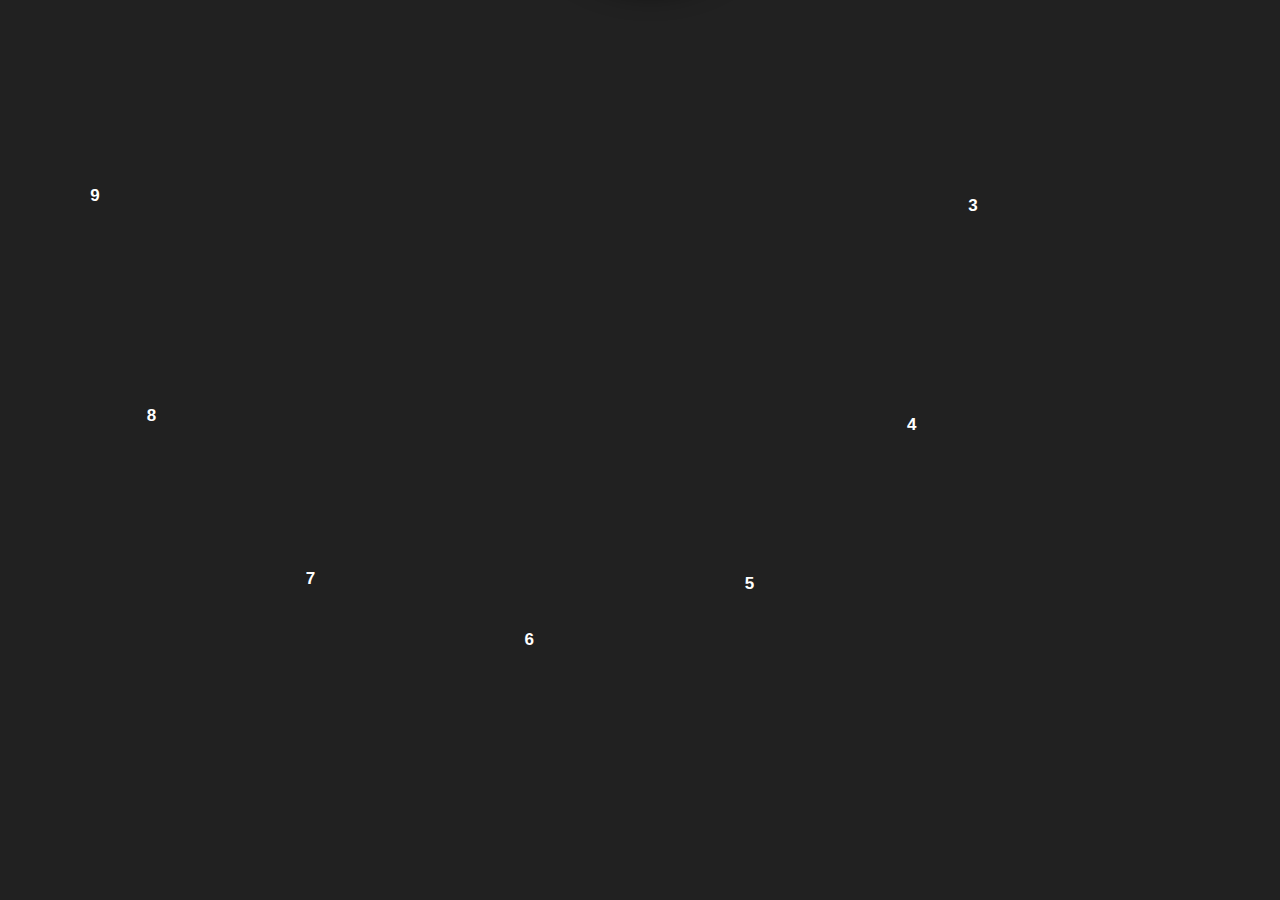
<file: Skibidi-main/index.html>
<!DOCTYPE html>
<html lang="en">
  <head>
    <meta charset="UTF-8" />
    <meta http-equiv="X-UA-Compatible" content="IE=edge" />
    <meta name="viewport" content="width=device-width, initial-scale=1.0" />
    <link rel="stylesheet" href="style.css" />
    <title>Analog Clock</title>
  </head>

  <body>
    <div class="container">
      <div class="clock">
        <div style="--clr: #ff3d58; --h: 74px" id="hour" class="hand">
          <i></i>
        </div>
        <div style="--clr: #00a6ff; --h: 84px" id="min" class="hand">
          <i></i>
        </div>
        <div style="--clr: #ffffff; --h: 94px" id="sec" class="hand">
          <i></i>
        </div>

        <span style="--i: 1"><b>1</b></span>
        <span style="--i: 2"><b>2</b></span>
        <span style="--i: 3"><b>3</b></span>
        <span style="--i: 4"><b>4</b></span>
        <span style="--i: 5"><b>5</b></span>
        <span style="--i: 6"><b>6</b></span>
        <span style="--i: 7"><b>7</b></span>
        <span style="--i: 8"><b>8</b></span>
        <span style="--i: 9"><b>9</b></span>
        <span style="--i: 10"><b>10</b></span>
        <span style="--i: 11"><b>11</b></span>
        <span style="--i: 12"><b>12</b></span>
      </div>
    </div>

    <script src="script.js"></script>
  </body>
</html>
</file>
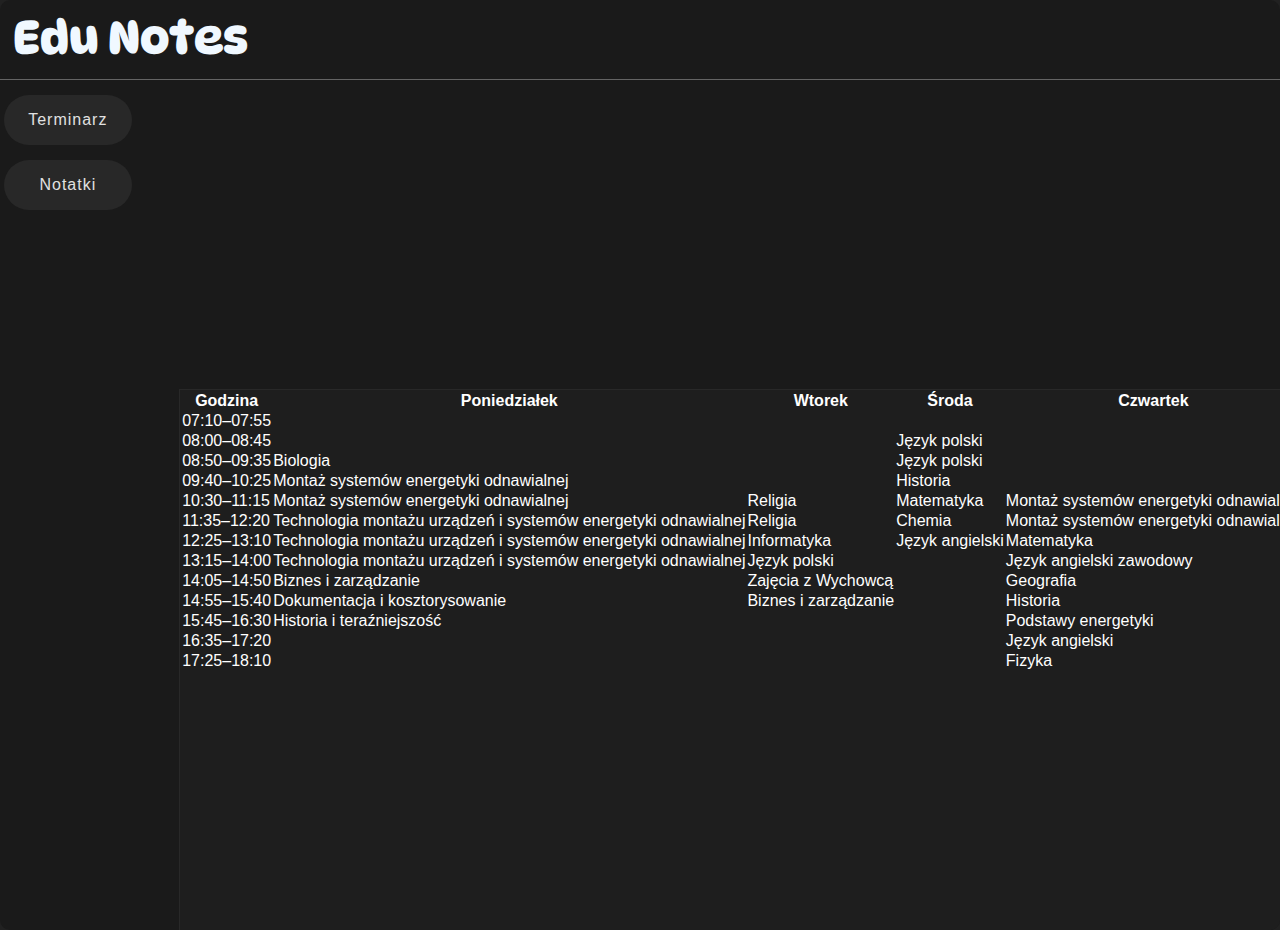
<file: mainn.html>
<!DOCTYPE html>
<html lang="en">
<head>
    <meta charset="UTF-8">
    <meta name="viewport" content="width=device-width, initial-scale=1.0">
    <title>EduNotes</title>
    <link rel="stylesheet" href="main.css">
</head>
<body>
    
    <div id="container">

        <div id="container-header">
            <h1>Edu Notes</h1>
        </div>

        <div id="container-nav">
            <button class="nav-item" onclick="Terminarz()">Terminarz</button>
            <button class="nav-item " onclick="Notes()">Notatki</button>
        </div>

        <div id="container-main">

            <div id="Terminarz">
                <table>
                  <thead>
                    <tr>
                      <th>Godzina</th>
                      <th>Poniedziałek</th>
                      <th>Wtorek</th>
                      <th>Środa</th>
                      <th>Czwartek</th>
                      <th>Piątek</th>
                    </tr>
                  </thead>
                  <tbody>
                    <tr>
                      <td>07:10–07:55</td>
                      <td></td>
                      <td></td>
                      <td></td>
                      <td></td>
                      <td>Wychowanie fizyczne</td>
                    </tr>
                    <tr>
                      <td>08:00–08:45</td>
                      <td></td>
                      <td></td>
                      <td>Język polski</td>
                      <td></td>
                      <td>Wychowanie fizyczne</td>
                    </tr>
                    <tr>
                      <td>08:50–09:35</td>
                      <td>Biologia</td>
                      <td></td>
                      <td>Język polski</td>
                      <td></td>
                      <td>Wychowanie fizyczne</td>
                    </tr>
                    <tr>
                      <td>09:40–10:25</td>
                      <td>Montaż systemów energetyki odnawialnej</td>
                      <td></td>
                      <td>Historia</td>
                      <td></td>
                      <td>Systemy energetyki odnawialnej</td>
                    </tr>
                    <tr>
                      <td>10:30–11:15</td>
                      <td>Montaż systemów energetyki odnawialnej</td>
                      <td>Religia</td>
                      <td>Matematyka</td>
                      <td>Montaż systemów energetyki odnawialnej</td>
                      <td>Dokumentacja i kosztorysowanie w energii odnawialnej</td>
                    </tr>
                    <tr>
                      <td>11:35–12:20</td>
                      <td>Technologia montażu urządzeń i systemów energetyki odnawialnej</td>
                      <td>Religia</td>
                      <td>Chemia</td>
                      <td>Montaż systemów energetyki odnawialnej</td>
                      <td>Systemy energetyki odnawialnej</td>
                    </tr>
                    <tr>
                      <td>12:25–13:10</td>
                      <td>Technologia montażu urządzeń i systemów energetyki odnawialnej</td>
                      <td>Informatyka</td>
                      <td>Język angielski</td>
                      <td>Matematyka</td>
                      <td>Język niemiecki</td>
                    </tr>
                    <tr>
                      <td>13:15–14:00</td>
                      <td>Technologia montażu urządzeń i systemów energetyki odnawialnej</td>
                      <td>Język polski</td>
                      <td></td>
                      <td>Język angielski zawodowy</td>
                      <td>Język niemiecki</td>
                    </tr>
                    <tr>
                      <td>14:05–14:50</td>
                      <td>Biznes i zarządzanie</td>
                      <td>Zajęcia z Wychowcą</td>
                      <td></td>
                      <td>Geografia</td>
                      <td></td>
                    </tr>
                    <tr>
                      <td>14:55–15:40</td>
                      <td>Dokumentacja i kosztorysowanie</td>
                      <td>Biznes i zarządzanie</td>
                      <td></td>
                      <td>Historia</td>
                      <td></td>
                    </tr>
                    <tr>
                      <td>15:45–16:30</td>
                      <td>Historia i teraźniejszość</td>
                      <td></td>
                      <td></td>
                      <td>Podstawy energetyki</td>
                      <td></td>
                    </tr>
                    <tr>
                      <td>16:35–17:20</td>
                      <td></td>
                      <td></td>
                      <td></td>
                      <td>Język angielski</td>
                      <td></td>
                    </tr>
                    <tr>
                      <td>17:25–18:10</td>
                      <td></td>
                      <td></td>
                      <td></td>
                      <td>Fizyka</td>
                      <td></td>
                    </tr>
                  </tbody>
                </table>
              </div>
        
        </div>
        <meta charset="UTF-8" />
        <meta http-equiv="X-UA-Compatible" content="IE=edge" />
        <meta name="viewport" content="width=device-width, initial-scale=1.0" />
        <link rel="stylesheet" href="style.css" />
        <title>Analog Clock</title>
      </head>
    
      <body>
        <div class="container">
          <div class="clock">
            <div style="--clr: #ff3d58; --h: 74px" id="hour" class="hand">
              <i></i>
            </div>
            <div style="--clr: #00a6ff; --h: 84px" id="min" class="hand">
              <i></i>
            </div>
            <div style="--clr: #ffffff; --h: 94px" id="sec" class="hand">
              <i></i>
            </div>
    
            <span style="--i: 1"><b>1</b></span>
            <span style="--i: 2"><b>2</b></span>
            <span style="--i: 3"><b>3</b></span>
            <span style="--i: 4"><b>4</b></span>
            <span style="--i: 5"><b>5</b></span>
            <span style="--i: 6"><b>6</b></span>
            <span style="--i: 7"><b>7</b></span>
            <span style="--i: 8"><b>8</b></span>
            <span style="--i: 9"><b>9</b></span>
            <span style="--i: 10"><b>10</b></span>
            <span style="--i: 11"><b>11</b></span>
            <span style="--i: 12"><b>12</b></span>
          </div>
        </div>
    
        <script src="script.js"></script>

    </div>
    <script src="index.js"></script>
</body>
</html>
</file>
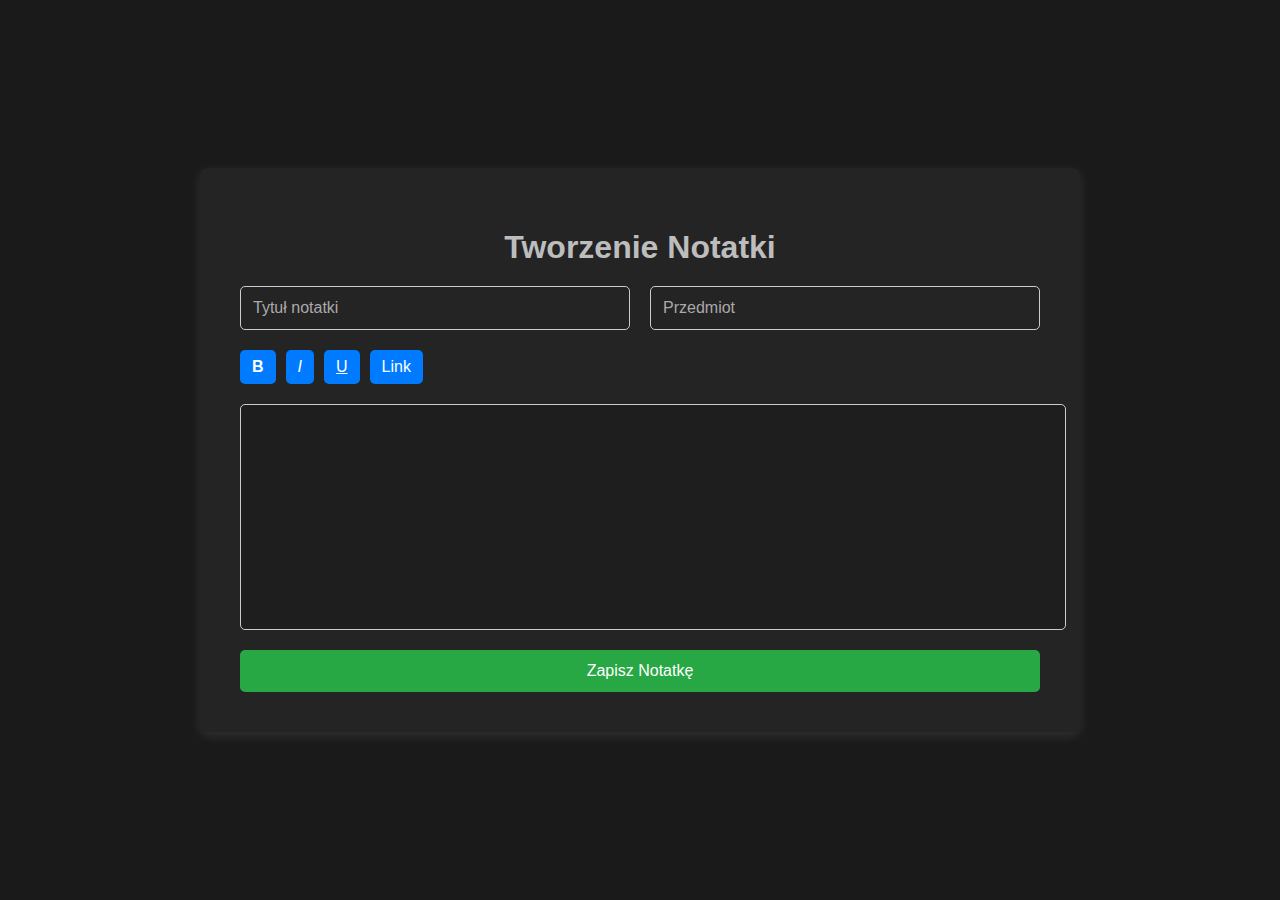
<file: notesMenu.html>
<!DOCTYPE html>
<html lang="pl">
<head>
  <meta charset="UTF-8">
  <title>Panel Notatek</title>
  <style>
    /* Global Styles */
    body {
      font-family: 'Arial', sans-serif;
      background-color: rgb(26, 26, 26);
      margin: 0;
      padding: 0;
      display: flex;
      justify-content: center;
      align-items: center;
      height: 100vh;
    }

    h1 {
      color: #bdbdbd;
      text-align: center;
      margin-bottom: 20px;
    }

    .container {
        background-color: rgb(36, 36, 36);
        border-radius: 8px;
      box-shadow: 0 4px 12px rgba(255, 255, 255, 0.1);
      padding: 40px;
      width: 80%;
      max-width: 800px;
    }

    /* Title & Subject Inputs */
    #note-info {
      display: flex;
      gap: 20px;
      margin-bottom: 20px;
    }

    #note-title, #note-subject {
        background-color: rgb(36, 36, 36);
      width: 100%;
      padding: 12px;
      border-radius: 5px;
      border: 1px solid #ccc;
      font-size: 16px;
      outline: none;
      color: #e6e6e6;
    }

    #note-title::placeholder, #note-subject::placeholder {
      color: #aaa;
    }

    /* Editor Toolbar */
    #editor-toolbar {
      display: flex;
      gap: 10px;
      margin-bottom: 20px;
    }

    #editor-toolbar button {
      padding: 8px 12px;
      font-size: 16px;
      background-color: #007bff;
      color: white;
      border: none;
      border-radius: 5px;
      cursor: pointer;
      transition: background-color 0.3s;
    }

    #editor-toolbar button:hover {
      background-color: #0056b3;
    }

    /* Editor Area */
    #note-content {
      width: 100%;
      min-height: 200px;
      padding: 12px;
      border-radius: 5px;
      border: 1px solid #ccc;
      font-size: 16px;
      background-color: rgb(30, 30, 30);
      outline: none;
      margin-bottom: 20px;
      line-height: 1.6;
      color: #e6e6e6;
    }

    /* Save Button */
    #save-btn {
      width: 100%;
      padding: 12px;
      background-color: #28a745;
      color: white;
      border: none;
      font-size: 16px;
      border-radius: 5px;
      cursor: pointer;
      transition: background-color 0.3s;
    }

    #save-btn:hover {
      background-color: #218838;
    }

    /* Created Notes */
    .created-note {
        background-color: rgb(26, 26, 26);
        border-radius: 8px;
      padding: 20px;
      margin-top: 20px;
      border: 1px solid #ddd;
      position: relative;
    }

    .created-note h3 {
      font-size: 20px;
      color: #e0e0e0;
      margin-bottom: 10px;
    }

    .created-note .note-info {
      display: flex;
      justify-content: space-between;
      font-size: 14px;
      color: #96a4aa;
      margin-bottom: 10px;
    }

    .created-note .note-content {
      font-size: 16px;
      color: #b6b6b6;
      line-height: 1.6;
    }

    .created-note button {
      position: absolute;
      top: 10px;
      right: 10px;
      background-color: #dc3545;
      color: white;
      border: none;
      padding: 8px 12px;
      border-radius: 5px;
      cursor: pointer;
    }

    .created-note button:hover {
      background-color: #c82333;
    }
  </style>
</head>
<body>

  <div class="container">
    <h1>Tworzenie Notatki</h1>
    <div id="create-panel">
      <!-- Input fields for Title and Subject -->
      <div id="note-info">
        <input type="text" id="note-title" placeholder="Tytuł notatki" />
        <input type="text" id="note-subject" placeholder="Przedmiot" />
      </div>

      <!-- Toolbar for formatting -->
      <div id="editor-toolbar">
        <button onclick="execCmd('bold')"><b>B</b></button>
        <button onclick="execCmd('italic')"><i>I</i></button>
        <button onclick="execCmd('underline')"><u>U</u></button>
        <button onclick="execCmd('createLink')">Link</button>
      </div>

      <!-- Editor area for note content -->
      <div id="note-content" contenteditable="true"></div>

      <!-- Save Button -->
      <button id="save-btn" onclick="saveNote()">Zapisz Notatkę</button>
    </div>

    <!-- Display created notes -->
    <div id="created-notes"></div>
  </div>

  <script>
    // Save note to localStorage
    function saveNote() {
      const title = document.getElementById("note-title").value;
      const subject = document.getElementById("note-subject").value;
      const content = document.getElementById("note-content").innerHTML;

      if (title && subject && content) {
        const notes = JSON.parse(localStorage.getItem("notes_1")) || [];
        const newNote = { title, subject, content };
        notes.push(newNote);
        localStorage.setItem("notes_1", JSON.stringify(notes));
        displayNotes();
        clearEditor();
      } else {
        alert("Wszystkie pola muszą być wypełnione!");
      }
    }

    // Display saved notes
    function displayNotes() {
      const notes = JSON.parse(localStorage.getItem("notes_1")) || [];
      const notesContainer = document.getElementById("created-notes");
      notesContainer.innerHTML = "";
      notes.forEach((note, index) => {
        const noteElement = document.createElement("div");
        noteElement.classList.add("created-note");
        noteElement.innerHTML = `
          <h3>${note.title}</h3>
          <div class="note-info">
            <span>${note.subject}</span>
            <button onclick="deleteNote(${index})">Usuń</button>
          </div>
          <div class="note-content">${note.content}</div>
        `;
        notesContainer.appendChild(noteElement);
      });
    }

    // Delete a note
    function deleteNote(index) {
      const notes = JSON.parse(localStorage.getItem("notes_1"));
      notes.splice(index, 1);
      localStorage.setItem("notes_1", JSON.stringify(notes));
      displayNotes();
    }

    // Clear the editor after saving
    function clearEditor() {
      document.getElementById("note-title").value = "";
      document.getElementById("note-subject").value = "";
      document.getElementById("note-content").innerHTML = "";
    }

    // Execute rich text commands like bold, italic, etc.
    function execCmd(command) {
      document.execCommand(command, false, null);
    }

    // Display notes when the page is loaded
    window.onload = function() {
      displayNotes();
    }
  </script>

</body>
</html>
</file>
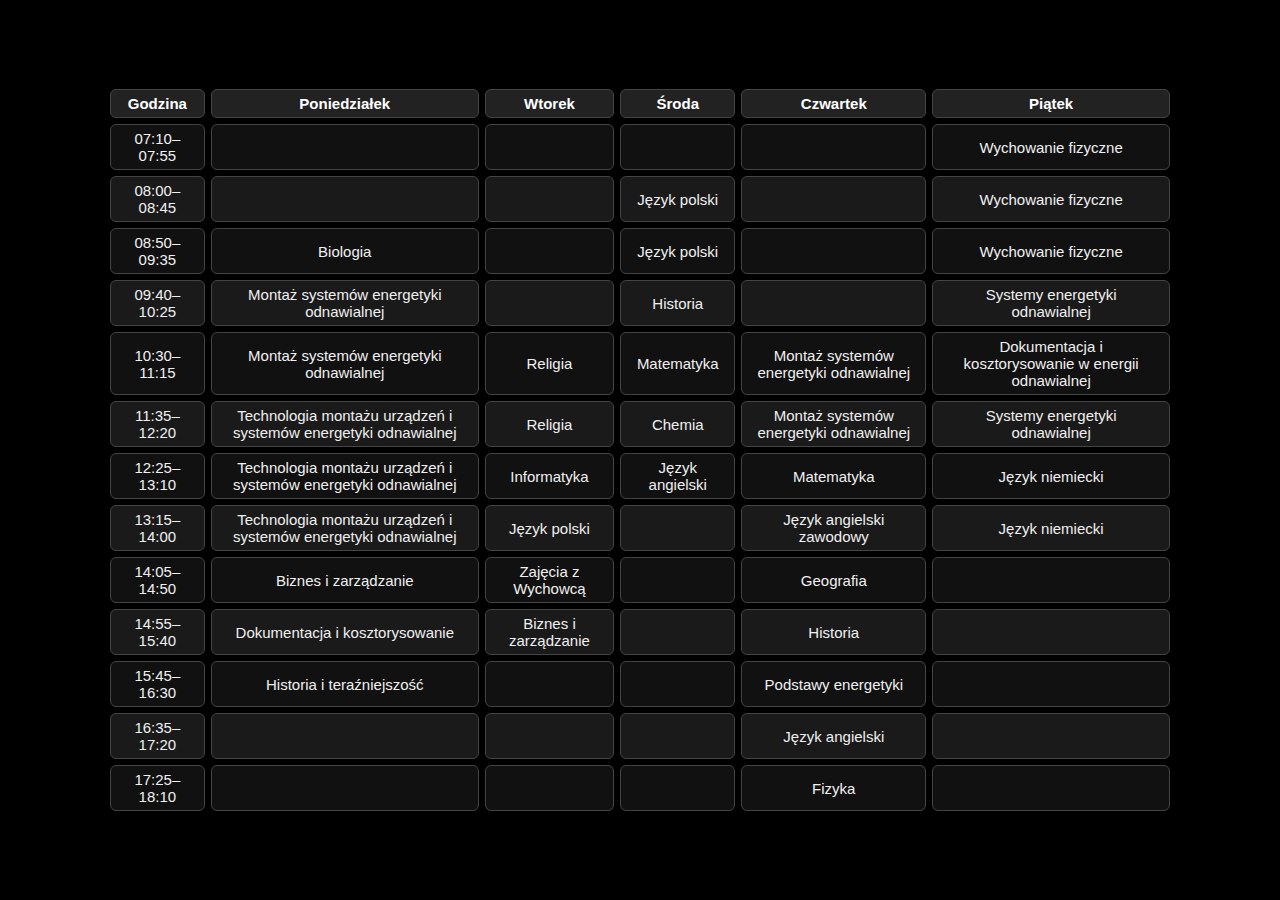
<file: Planlekcji.html>
<!DOCTYPE html>
<html lang="pl">
<head>
  <meta charset="UTF-8">
  <title>Plan lekcji</title>
  <link rel="stylesheet" href="planlekcji.css">
</head>
<body>
  <div class="container">
    <table>
      <thead>
        <tr>
          <th>Godzina</th>
          <th>Poniedziałek</th>
          <th>Wtorek</th>
          <th>Środa</th>
          <th>Czwartek</th>
          <th>Piątek</th>
        </tr>
      </thead>
      <tbody>
        <tr>
          <td>07:10–07:55</td>
          <td></td>
          <td></td>
          <td></td>
          <td></td>
          <td>Wychowanie fizyczne</td>
        </tr>
        <tr>
          <td>08:00–08:45</td>
          <td></td>
          <td></td>
          <td>Język polski</td>
          <td></td>
          <td>Wychowanie fizyczne</td>
        </tr>
        <tr>
          <td>08:50–09:35</td>
          <td>Biologia</td>
          <td></td>
          <td>Język polski</td>
          <td></td>
          <td>Wychowanie fizyczne</td>
        </tr>
        <tr>
          <td>09:40–10:25</td>
          <td>Montaż systemów energetyki odnawialnej</td>
          <td></td>
          <td>Historia</td>
          <td></td>
          <td>Systemy energetyki odnawialnej</td>
        </tr>
        <tr>
          <td>10:30–11:15</td>
          <td>Montaż systemów energetyki odnawialnej</td>
          <td>Religia</td>
          <td>Matematyka</td>
          <td>Montaż systemów energetyki odnawialnej</td>
          <td>Dokumentacja i kosztorysowanie w energii odnawialnej</td>
        </tr>
        <tr>
          <td>11:35–12:20</td>
          <td>Technologia montażu urządzeń i systemów energetyki odnawialnej</td>
          <td>Religia</td>
          <td>Chemia</td>
          <td>Montaż systemów energetyki odnawialnej</td>
          <td>Systemy energetyki odnawialnej</td>
        </tr>
        <tr>
          <td>12:25–13:10</td>
          <td>Technologia montażu urządzeń i systemów energetyki odnawialnej</td>
          <td>Informatyka</td>
          <td>Język angielski</td>
          <td>Matematyka</td>
          <td>Język niemiecki</td>
        </tr>
        <tr>
          <td>13:15–14:00</td>
          <td>Technologia montażu urządzeń i systemów energetyki odnawialnej</td>
          <td>Język polski</td>
          <td></td>
          <td>Język angielski zawodowy</td>
          <td>Język niemiecki</td>
        </tr>
        <tr>
          <td>14:05–14:50</td>
          <td>Biznes i zarządzanie</td>
          <td>Zajęcia z Wychowcą</td>
          <td></td>
          <td>Geografia</td>
          <td></td>
        </tr>
        <tr>
          <td>14:55–15:40</td>
          <td>Dokumentacja i kosztorysowanie</td>
          <td>Biznes i zarządzanie</td>
          <td></td>
          <td>Historia</td>
          <td></td>
        </tr>
        <tr>
          <td>15:45–16:30</td>
          <td>Historia i teraźniejszość</td>
          <td></td>
          <td></td>
          <td>Podstawy energetyki</td>
          <td></td>
        </tr>
        <tr>
          <td>16:35–17:20</td>
          <td></td>
          <td></td>
          <td></td>
          <td>Język angielski</td>
          <td></td>
        </tr>
        <tr>
          <td>17:25–18:10</td>
          <td></td>
          <td></td>
          <td></td>
          <td>Fizyka</td>
          <td></td>
        </tr>
      </tbody>
    </table>
  </div>
</body>
</html>
</file>
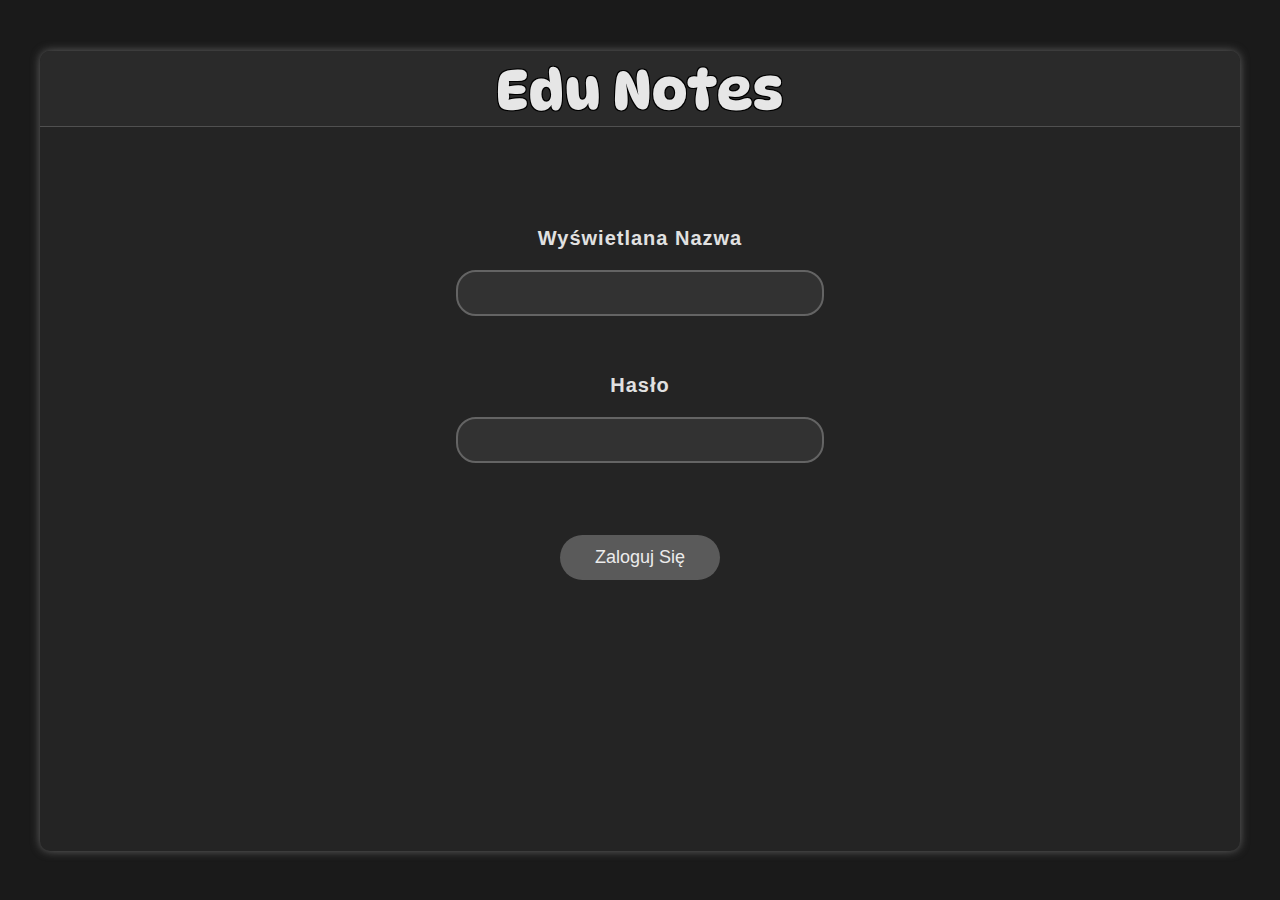
<file: infromaytk/login.html>
<!DOCTYPE html>
<html lang="pl">
<head>
  <meta charset="UTF-8">
  <title>EduNotes - Logowanie</title>
  <link rel="stylesheet" href="style_login.css">
</head>
<body>


  <div id="login-container">
        <div id="login-header"><h1>Edu Notes</h1></div>

        <div id="login-main">

            <div id="username">
                <p>Wyświetlana Nazwa</p>
                <input id="username-value" type="text">
            </div>
            <br>
            <div id="password">
                <p>Hasło</p>
                <input id="password-value" type="password">
            </div>

            <div id="log-in">
                <button onclick="Login()">Zaloguj Się</button>
            </div>



            <div class="inputs"></div>

        </div>
  </div>
    <script src="index.js"></script>
</body>
</html>
</file>
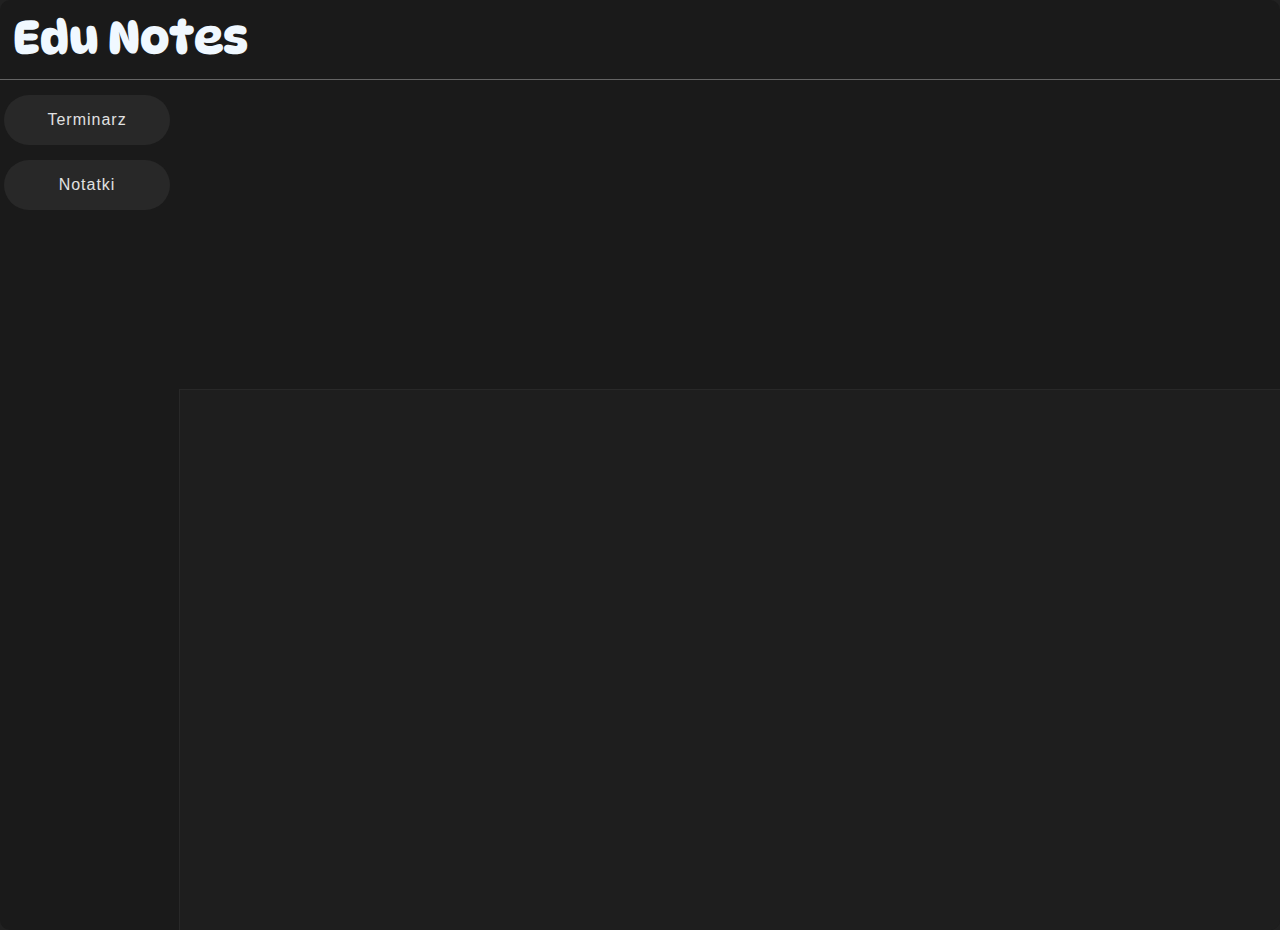
<file: Skibidi-main/main.html>
<!DOCTYPE html>
<html lang="en">
<head>
    <meta charset="UTF-8">
    <meta name="viewport" content="width=device-width, initial-scale=1.0">
    <title>EduNotes</title>
    <link rel="stylesheet" href="main.css">
</head>
<body>
    
    <div id="container">

        <div id="container-header">
            <h1>Edu Notes</h1>
        </div>

        <div id="container-nav">
            <button class="nav-item" onclick="Terminarz()">Terminarz</button>
            <button class="nav-item " onclick="Notes()">Notatki</button>
        </div>

        <div id="container-main">

            <div id="Terminarz">
                <table>
                  <thead>
                    <tr>
                      <th>Godzina</th>
                      <th>Poniedziałek</th>
                      <th>Wtorek</th>
                      <th>Środa</th>
                      <th>Czwartek</th>
                      <th>Piątek</th>
                    </tr>
                  </thead>
                  <tbody>
                    <tr>
                      <td>07:10–07:55</td>
                      <td></td>
                      <td></td>
                      <td></td>
                      <td></td>
                      <td>Wychowanie fizyczne</td>
                    </tr>
                    <tr>
                      <td>08:00–08:45</td>
                      <td></td>
                      <td></td>
                      <td>Język polski</td>
                      <td></td>
                      <td>Wychowanie fizyczne</td>
                    </tr>
                    <tr>
                      <td>08:50–09:35</td>
                      <td>Biologia</td>
                      <td></td>
                      <td>Język polski</td>
                      <td></td>
                      <td>Wychowanie fizyczne</td>
                    </tr>
                    <tr>
                      <td>09:40–10:25</td>
                      <td>Montaż systemów energetyki odnawialnej</td>
                      <td></td>
                      <td>Historia</td>
                      <td></td>
                      <td>Systemy energetyki odnawialnej</td>
                    </tr>
                    <tr>
                      <td>10:30–11:15</td>
                      <td>Montaż systemów energetyki odnawialnej</td>
                      <td>Religia</td>
                      <td>Matematyka</td>
                      <td>Montaż systemów energetyki odnawialnej</td>
                      <td>Dokumentacja i kosztorysowanie w energii odnawialnej</td>
                    </tr>
                    <tr>
                      <td>11:35–12:20</td>
                      <td>Technologia montażu urządzeń i systemów energetyki odnawialnej</td>
                      <td>Religia</td>
                      <td>Chemia</td>
                      <td>Montaż systemów energetyki odnawialnej</td>
                      <td>Systemy energetyki odnawialnej</td>
                    </tr>
                    <tr>
                      <td>12:25–13:10</td>
                      <td>Technologia montażu urządzeń i systemów energetyki odnawialnej</td>
                      <td>Informatyka</td>
                      <td>Język angielski</td>
                      <td>Matematyka</td>
                      <td>Język niemiecki</td>
                    </tr>
                    <tr>
                      <td>13:15–14:00</td>
                      <td>Technologia montażu urządzeń i systemów energetyki odnawialnej</td>
                      <td>Język polski</td>
                      <td></td>
                      <td>Język angielski zawodowy</td>
                      <td>Język niemiecki</td>
                    </tr>
                    <tr>
                      <td>14:05–14:50</td>
                      <td>Biznes i zarządzanie</td>
                      <td>Zajęcia z Wychowcą</td>
                      <td></td>
                      <td>Geografia</td>
                      <td></td>
                    </tr>
                    <tr>
                      <td>14:55–15:40</td>
                      <td>Dokumentacja i kosztorysowanie</td>
                      <td>Biznes i zarządzanie</td>
                      <td></td>
                      <td>Historia</td>
                      <td></td>
                    </tr>
                    <tr>
                      <td>15:45–16:30</td>
                      <td>Historia i teraźniejszość</td>
                      <td></td>
                      <td></td>
                      <td>Podstawy energetyki</td>
                      <td></td>
                    </tr>
                    <tr>
                      <td>16:35–17:20</td>
                      <td></td>
                      <td></td>
                      <td></td>
                      <td>Język angielski</td>
                      <td></td>
                    </tr>
                    <tr>
                      <td>17:25–18:10</td>
                      <td></td>
                      <td></td>
                      <td></td>
                      <td>Fizyka</td>
                      <td></td>
                    </tr>
                  </tbody>
                </table>
              </div>
        
        </div>
        <meta charset="UTF-8" />
        <meta http-equiv="X-UA-Compatible" content="IE=edge" />
        <meta name="viewport" content="width=device-width, initial-scale=1.0" />
        <link rel="stylesheet" href="style.css" />
        <title>Analog Clock</title>
      </head>
    
      <body>
        <div class="container">
          <div class="clock">
            <div style="--clr: #ff3d58; --h: 74px" id="hour" class="hand">
              <i></i>
            </div>
            <div style="--clr: #00a6ff; --h: 84px" id="min" class="hand">
              <i></i>
            </div>
            <div style="--clr: #ffffff; --h: 94px" id="sec" class="hand">
              <i></i>
            </div>
    
            <span style="--i: 1"><b>1</b></span>
            <span style="--i: 2"><b>2</b></span>
            <span style="--i: 3"><b>3</b></span>
            <span style="--i: 4"><b>4</b></span>
            <span style="--i: 5"><b>5</b></span>
            <span style="--i: 6"><b>6</b></span>
            <span style="--i: 7"><b>7</b></span>
            <span style="--i: 8"><b>8</b></span>
            <span style="--i: 9"><b>9</b></span>
            <span style="--i: 10"><b>10</b></span>
            <span style="--i: 11"><b>11</b></span>
            <span style="--i: 12"><b>12</b></span>
          </div>
        </div>
    
        <script src="script.js"></script>

    </div>
    <script src="index.js"></script>
</body>
</html>
</file>
<file: Skibidi-main/style.css>
*{
    margin: 0;
    padding: 0;
    box-sizing: border-box;
    font-family: sans-serif;
    color: #ffffff;
}

body{
    display: flex;
    justify-content: center;
    min-height: 100vh;
    background-color: #212121;
}

.container{
    position: relative;
    bottom: 249px;
    left: 10px;    
}

.clock{
    width: 235px;
    height: 235px;
    border-radius: 55%;
    background-color: rgba(255, 255, 255, 0.1);
    border: 2px solid rgba(255, 255, 255, 0.25);
    box-shadow: 0px 0px 30px rgba(0, 0, 0, 0.9);
    display: flex;
    justify-content: center;
    align-items: center;
}

.clock span{
    position: absolute;
    transform: rotate(calc(30deg * var(--i))); 
    inset: 1px;
    text-align: center;
    right: 1667px;
}

.clock span b{
    transform: rotate(calc(-30deg * var(--i)));
    display: inline-block;
    font-size: 17px;
}

.clock::before{
    content: '';
    position: absolute;
    width: 10px;
    height: 8px;
    border-radius: 50%;
    background-color: #fff;
    z-index: 2;
}

.hand{
    position: absolute;
    display: flex;
    justify-content: center;
    align-items: flex-end;
}
.hand i{
    position: absolute;
    background-color: var(--clr);
    width: 5px;
    height: var(--h);
    border-radius: 8px;
}
</file>
<file: main.css>
@import url('https://fonts.googleapis.com/css2?family=Boldonse&family=DynaPuff:wght@400..700&family=Funnel+Display:wght@300..800&family=Jolly+Lodger&family=Lexend:wght@100..900&family=Martian+Mono:wght@100..800&family=Rasa:ital,wght@0,300..700;1,300..700&family=Roboto+Flex:opsz,wght@8..144,100..1000&family=Rubik+Glitch&family=Sora:wght@100..800&display=swap');

body {
    background-color: rgb(26, 26, 26);
    overflow: hidden;
    overflow-x: hidden;
    overflow-y: scroll;
    margin: 0;
}

#container {
    width: 1900px;
    background-color: rgb(26, 26, 26);
    height: 930px;
    margin-left: auto;
    margin-right: auto;
    overflow: hidden;
    border-radius: 10px;
}

#container-header {
    display: flex;
    width: 100%;
    height: 80px;
    border-bottom: 1px solid;
    border-color: rgb(100, 100, 100);
}

#container-header h1 {
    color: aliceblue;
    font-family: "DynaPuff", system-ui;
    font-size: 46px;
    font-optical-sizing: auto;
    font-weight: 600;
    font-style: normal;
    margin-top: 0.8%;
    margin-left: 1%;
}

#container-nav {
    display: flex;
    flex-direction: column;
    width: 10%;
    height: 100%;
    border-radius: 2px;
    margin-left: 0.3%;
}

.nav-item {
    transition: 0.5s ease;
    width: 100%;
    height: 50px;
    background-color: rgb(40, 40, 40);
    border: none;
    border-radius: 30px;
    margin-top: 15px;
    font-size: 16px;
    letter-spacing: 1px;
    color: rgb(225, 225, 225);
}

.nav-item:hover {
    transition: 0.4s ease;
    background-color: rgb(140, 140, 140);
    box-shadow: 0 0 5px rgb(100, 100, 100);
    cursor: pointer;
}


#container-main {
    display: flex;
    width: 1600px;
    height: 830px;
    margin-top:-48.5%;
    margin-left: 14%;
    margin-right: auto;
    overflow: hidden;
    background-color: rgb(30, 30, 30);
    border: 1px solid;
    border-color: rgb(40, 40, 40);
}

#settings {
    display: none;
    flex-direction: column;
    width: 100%;
    height: 100%;
}

#settings-header {
    display: flex;
    width: 100%;
    height: 60px;
    border-bottom: 1px solid;
    border-color: rgb(100, 100, 100);
    text-align: center;
}

#settings-header h1 {
    font-size: 24px;
    font-family: 'Segoe UI', Tahoma, Geneva, Verdana, sans-serif;
    font-weight: 600;
    color: rgb(211, 211, 211);
    margin-left: auto;
    margin-right: auto;
}

#settings-main {
    width: 100%;
    height: 88%;
}

#settings-main h1 {
    margin-top: 5%;
    text-align: center;
    font-size: 22px;
    font-family: 'Segoe UI', Tahoma, Geneva, Verdana, sans-serif;
    font-weight: 600;
    color: rgb(211, 211, 211);
    margin-left: auto;
    margin-right: auto;
    width: max-content;
}

#name {
    width: max-content;
    margin-top: 1%;
    text-align: center;
    font-size: 20px;
    font-family: 'Segoe UI', Tahoma, Geneva, Verdana, sans-serif;
    font-weight: 600;
    color: rgb(211, 211, 211);
    margin-left: auto;
    margin-right: auto;
    border-radius: 15px;
    width: 200px;
    padding: 8px;
    background-color: rgb(40, 40, 40);
    border: 1px solid;
    border-color: rgb(100, 100, 100);
}

#settings-main h2 {
    margin-top: 2%;
    text-align: center;
    font-size: 22px;
    font-family: 'Segoe UI', Tahoma, Geneva, Verdana, sans-serif;
    font-weight: 600;
    color: rgb(211, 211, 211);
    margin-left: auto;
    margin-right: auto;
}

#password-text {
    margin-top: 1%;
    text-align: center;
    font-size: 20px;
    font-family: 'Segoe UI', Tahoma, Geneva, Verdana, sans-serif;
    font-weight: 600;
    color: rgb(211, 211, 211);
    margin-left: auto;
    margin-right: auto;
    border-radius: 15px;
    width: 200px;
    padding: 8px;
    background-color: rgb(40, 40, 40);
    border: 1px solid;
    border-color: rgb(100, 100, 100);
}

#getpassword {
    transition: 0.3s ease;
    padding: 10px;
    font-size: 15px;
    margin-left: 48%;
    background-color: rgb(85, 85, 85);
    color: rgb(225, 225, 225);
    border-radius: 5px;
    border: none;
    opacity: 50%;
}

#getpassword:hover {
    transition: 0.3s ease;
    opacity: 80%;
}


/* notes */

#notes {
    width: 100%;
    height: 100%;
    overflow: hidden;
    overflow-x: hidden;
    overflow-y: auto;
}

#notatka {
    display: flex;
    width: 300px;
    height: 350px;
    border-radius: 5px;
    background-color: rgb(37, 37, 37);
    margin-left: 2%;
    margin-top: 1%;
    overflow: hidden;
}

#center-notatka {
    width: 100%;
    height: 100%;
}

#center-notatka button {
    transition: 0.3s ease;
    width: 100%;
    height: 100%;
    background-color: transparent;
    border: none;
    font-size: 40px;
    color: rgb(225, 225, 225);
}


#center-notatka button:hover {
    transition: 0.3s linear;
    background-color: rgb(50, 50, 50);
    cursor: pointer;
}

#notes-created {
    display: block;
    margin-top: 60px;
    width: 100%;
    height: auto;
}

#notes-created-header {
    width: 100%;
    height: 40px;
    background-color: rgb(40, 40, 40);
    text-align: center;
}

#notes-created-header h1 {
    margin-top: 0.5%;
    margin-left: auto;
    margin-right: auto;
    font-size: 26px;
    color: aliceblue;
    font-family: 'Segoe UI', Tahoma, Geneva, Verdana, sans-serif;
    font-weight: 600;
    letter-spacing: 1px;
}

#menu-note {
    display: none;
    width: 100%;
    height: 100%;
}

#menu-header {
    width: 100%;
    height: 50px;
    background-color: rgb(26, 26, 26);
}

#save {
    width: 90px;
    height: 30px;
    font-size: 15px;
    color: rgb(215, 215, 215);
    margin-left: 0.5%;
    margin-top: 0.65%;
    background-color:rgb(40, 40, 40);
    border: none;
    letter-spacing: 1px;
    border-radius: 5px;
}

#editor {
    margin-top: 1%;
    width: 99%;
    margin-left: auto;
    margin-right: auto;
    height: max-content;
    color: rgb(200, 200, 200);
    font-family: 'Segoe UI', Tahoma, Geneva, Verdana, sans-serif;
    outline: none;
}
</file>
<file: style.css>
*{
    margin: 0;
    padding: 0;
    box-sizing: border-box;
    font-family: sans-serif;
    color: #ffffff;
}

body{
    display: flex;
    justify-content: center;
    min-height: 100vh;
    background-color: #212121;
}

.container{
    position: relative;
    bottom: 249px;
    left: 10px;    
}

.clock{
    width: 235px;
    height: 235px;
    border-radius: 55%;
    background-color: rgba(255, 255, 255, 0.1);
    border: 2px solid rgba(255, 255, 255, 0.25);
    box-shadow: 0px 0px 30px rgba(0, 0, 0, 0.9);
    display: flex;
    justify-content: center;
    align-items: center;
}

.clock span{
    position: absolute;
    transform: rotate(calc(30deg * var(--i))); 
    inset: 1px;
    text-align: center;
    right: 1667px;
}

.clock span b{
    transform: rotate(calc(-30deg * var(--i)));
    display: inline-block;
    font-size: 17px;
}

.clock::before{
    content: '';
    position: absolute;
    width: 10px;
    height: 8px;
    border-radius: 50%;
    background-color: #fff;
    z-index: 2;
}

.hand{
    position: absolute;
    display: flex;
    justify-content: center;
    align-items: flex-end;
}
.hand i{
    position: absolute;
    background-color: var(--clr);
    width: 5px;
    height: var(--h);
    border-radius: 8px;
}
</file>
<file: planlekcji.css>
body {
  background-color: #000;
  color: #f0f0f0;
  font-family: Arial, sans-serif;
  margin: 0;
  height: 100vh;
  display: flex;
  justify-content: center;
  align-items: center;
}

.container {
  width: 90%;
  max-width: 1200px;
  max-height: 100vh;
  padding: 40px;
  box-sizing: border-box;
  overflow: auto; 
  background-color: #000000;
}

table {
  width: 100%;
  border-collapse: separate;
  border-spacing: 6px;
  background-color: transparent;
  font-size: 15px;
}

th, td {
  background-color: #111;
  border: 1px solid #444;
  padding: 5px 12px;
  text-align: center;
  transition: transform 0.3s ease, background-color 0.3s ease;
  border-radius: 6px;
}

th {
  background-color: #222;
  color: #fff;
  font-weight: bold;
}

tr:nth-child(even) td {
  background-color: #1a1a1a;
}

td:hover {
  background-color: #2a2a2a;
  transform: scale(1.03);
  z-index: 2;
  position: relative;
  box-shadow: 0 0 8px rgba(255, 255, 255, 0.15);
}
</file>
<file: infromaytk/style_login.css>
@import url('https://fonts.googleapis.com/css2?family=Boldonse&family=DynaPuff:wght@400..700&family=Funnel+Display:wght@300..800&family=Jolly+Lodger&family=Lexend:wght@100..900&family=Martian+Mono:wght@100..800&family=Rasa:ital,wght@0,300..700;1,300..700&family=Roboto+Flex:opsz,wght@8..144,100..1000&family=Rubik+Glitch&family=Sora:wght@100..800&display=swap');

body {
    background-color: rgb(26, 26, 26);
}

#login-container {
    background-color: rgb(36, 36, 36);
    width: 1200px;
    height: 800px;
    border-radius: 10px;
    margin-left: auto;
    margin-right: auto;
    margin-top: 4%;
    box-shadow: 0 0 10px rgb(100, 100, 100);
    overflow: hidden;
}

#login-header {
    display: flex;
    width: 100%;
    height: 75px;
    background-color: rgb(42, 42, 42);
    color: rgb(230, 230, 230);
    border-bottom: 1px solid;
    border-color: rgb(80, 80, 80);
}

#login-header h1 {
    font-family: "DynaPuff", system-ui;
    font-size: 55px;
    font-optical-sizing: auto;
    font-weight: 600;
    font-style: normal;
    margin-left: auto;
    margin-right: auto;
    margin-top: 0.5%;
    text-shadow:
    -1px -1px 0 rgb(0, 0, 0),
     1px -1px 0 black,
    -1px  1px 0 black,
     1px  1px 0 black;
     letter-spacing: 1px;
}

#login-main {
    width: 100%;
    height: 100%;
}

#username {
    width: max-content;
    height: max-content;
    margin-left: auto;
    margin-right: auto;
    margin-top: 100px;
    font-family: 'Segoe UI', Tahoma, Geneva, Verdana, sans-serif;
    font-size: 20px;
    font-weight: 600;
    letter-spacing: 1px;
    color: rgb(225, 225, 225);
    text-align: center;
}

#username input {
    transition: 1s ease;
    width: 360px;
    height: 40px;
    border-radius: 20px;
    border: 2px solid;
    border-color: rgb(100, 100, 100);
    outline: none;
    background-color: rgb(50, 50, 50);
    text-align: center;
    font-size: 18px;
    color: rgb(215, 215, 215);
}

#username input:focus {
    transition: 0.5s ease;
    border-color: rgb(200, 200, 200);
    box-shadow: 0 0 10px rgb(185, 185, 185);
}


#password {
    width: max-content;
    height: max-content;
    margin-left: auto;
    margin-right: auto;
    margin-top: 40px;
    font-family: 'Segoe UI', Tahoma, Geneva, Verdana, sans-serif;
    font-size: 20px;
    font-weight: 600;
    letter-spacing: 1px;
    color: rgb(225, 225, 225);
    text-align: center;
}

#password input {
    transition: 1s ease;
    width: 360px;
    height: 40px;
    border-radius: 20px;
    border: 2px solid;
    border-color: rgb(100, 100, 100);
    outline: none;
    background-color: rgb(50, 50, 50);
    text-align: center;
    font-size: 18px;
    color: rgb(215, 215, 215);
}


#password input:focus {
    transition: 0.5s ease;
    border-color: rgb(200, 200, 200);
    box-shadow: 0 0 10px rgb(185, 185, 185);
}


#log-in {
    width: max-content;
    height: max-content;
    margin-left: auto;
    margin-right: auto;
    margin-top: 6%;
}

#log-in button {
    transition: 0.5s ease;
    width: 160px;
    height: 45px;
    border-radius: 30px;
    border: none;
    background-color: rgb(90, 90, 90);
    font-size: 18px;
    color: rgb(235, 235, 235);
}

#log-in button:hover {
    transition: 0.3s ease;
    cursor: pointer;
    background-color: rgb(120, 120, 120);
}

#log-in button:active {
    background-color: rgb(10, 10, 10);
}
</file>
<file: Skibidi-main/main.css>
@import url('https://fonts.googleapis.com/css2?family=Boldonse&family=DynaPuff:wght@400..700&family=Funnel+Display:wght@300..800&family=Jolly+Lodger&family=Lexend:wght@100..900&family=Martian+Mono:wght@100..800&family=Rasa:ital,wght@0,300..700;1,300..700&family=Roboto+Flex:opsz,wght@8..144,100..1000&family=Rubik+Glitch&family=Sora:wght@100..800&display=swap');

body {
    background-color: rgb(26, 26, 26);
    overflow: hidden;
    overflow-x: hidden;
    overflow-y: scroll;
    margin: 0;
}

#container {
    width: 1900px;
    background-color: rgb(26, 26, 26);
    height: 930px;
    margin-left: auto;
    margin-right: auto;
    overflow: hidden;
    border-radius: 10px;
}

#container-header {
    display: flex;
    width: 100%;
    height: 80px;
    border-bottom: 1px solid;
    border-color: rgb(100, 100, 100);
}

#container-header h1 {
    color: aliceblue;
    font-family: "DynaPuff", system-ui;
    font-size: 46px;
    font-optical-sizing: auto;
    font-weight: 600;
    font-style: normal;
    margin-top: 0.8%;
    margin-left: 1%;
}

#container-nav {
    display: flex;
    flex-direction: column;
    width: 10%;
    height: 100%;
    border-radius: 2px;
    margin-left: 0.3%;
}

.nav-item {
    transition: 0.5s ease;
    width: 130%;
    height: 50px;
    background-color: rgb(40, 40, 40);
    border: none;
    border-radius: 30px;
    margin-top: 15px;
    font-size: 16px;
    letter-spacing: 1px;
    color: rgb(225, 225, 225);
}

.nav-item:hover {
    transition: 0.4s ease;
    background-color: rgb(140, 140, 140);
    box-shadow: 0 0 5px rgb(100, 100, 100);
    cursor: pointer;
}


#container-main {
    display: flex;
    width: 1600px;
    height: 830px;
    margin-top:-48.5%;
    margin-left: 14%;
    margin-right: auto;
    overflow: hidden;
    background-color: rgb(30, 30, 30);
    border: 1px solid;
    border-color: rgb(40, 40, 40);
}

#settings {
    display: none;
    flex-direction: column;
    width: 100%;
    height: 100%;
}

#settings-header {
    display: flex;
    width: 100%;
    height: 60px;
    border-bottom: 1px solid;
    border-color: rgb(100, 100, 100);
    text-align: center;
}

#settings-header h1 {
    font-size: 24px;
    font-family: 'Segoe UI', Tahoma, Geneva, Verdana, sans-serif;
    font-weight: 600;
    color: rgb(211, 211, 211);
    margin-left: auto;
    margin-right: auto;
}

#settings-main {
    width: 100%;
    height: 88%;
}

#settings-main h1 {
    margin-top: 5%;
    text-align: center;
    font-size: 22px;
    font-family: 'Segoe UI', Tahoma, Geneva, Verdana, sans-serif;
    font-weight: 600;
    color: rgb(211, 211, 211);
    margin-left: auto;
    margin-right: auto;
    width: max-content;
}

#name {
    width: max-content;
    margin-top: 1%;
    text-align: center;
    font-size: 20px;
    font-family: 'Segoe UI', Tahoma, Geneva, Verdana, sans-serif;
    font-weight: 600;
    color: rgb(211, 211, 211);
    margin-left: auto;
    margin-right: auto;
    border-radius: 15px;
    width: 200px;
    padding: 8px;
    background-color: rgb(40, 40, 40);
    border: 1px solid;
    border-color: rgb(100, 100, 100);
}

#settings-main h2 {
    margin-top: 2%;
    text-align: center;
    font-size: 22px;
    font-family: 'Segoe UI', Tahoma, Geneva, Verdana, sans-serif;
    font-weight: 600;
    color: rgb(211, 211, 211);
    margin-left: auto;
    margin-right: auto;
}

#password-text {
    margin-top: 1%;
    text-align: center;
    font-size: 20px;
    font-family: 'Segoe UI', Tahoma, Geneva, Verdana, sans-serif;
    font-weight: 600;
    color: rgb(211, 211, 211);
    margin-left: auto;
    margin-right: auto;
    border-radius: 15px;
    width: 200px;
    padding: 8px;
    background-color: rgb(40, 40, 40);
    border: 1px solid;
    border-color: rgb(100, 100, 100);
}

#getpassword {
    margin-top: 1%;
    transition: 0.3s ease;
    padding: 10px;
    font-size: 15px;
    margin-left: 48%;
    background-color: rgb(85, 85, 85);
    color: rgb(225, 225, 225);
    border-radius: 5px;
    border: none;
    opacity: 50%;
}

#getpassword:hover {
    transition: 0.3s ease;
    opacity: 80%;
}


/* notes */

#notes {
    width: 100%;
    height: 100%;
    overflow: hidden;
    overflow-x: hidden;
    overflow-y: auto;
}

#notatka {
    display: flex;
    width: 300px;
    height: 350px;
    border-radius: 5px;
    background-color: rgb(37, 37, 37);
    margin-left: 2%;
    margin-top: 1%;
    overflow: hidden;
}

#center-notatka {
    width: 100%;
    height: 100%;
}

#center-notatka button {
    transition: 0.3s ease;
    width: 100%;
    height: 100%;
    background-color: transparent;
    border: none;
    font-size: 40px;
    color: rgb(225, 225, 225);
}


#center-notatka button:hover {
    transition: 0.3s linear;
    background-color: rgb(50, 50, 50);
    cursor: pointer;
}

#notes-created {
    display: block;
    margin-top: 60px;
    width: 100%;
    height: auto;
}

#notes-created-header {
    width: 100%;
    height: 40px;
    background-color: rgb(40, 40, 40);
    text-align: center;
}

#notes-created-header h1 {
    margin-top: 0.5%;
    margin-left: auto;
    margin-right: auto;
    font-size: 26px;
    color: aliceblue;
    font-family: 'Segoe UI', Tahoma, Geneva, Verdana, sans-serif;
    font-weight: 600;
    letter-spacing: 1px;
}

#menu-note {
    display: none;
    width: 100%;
    height: 100%;
}

#menu-header {
    width: 100%;
    height: 50px;
    background-color: rgb(26, 26, 26);
}

#save {
    width: 90px;
    height: 30px;
    font-size: 15px;
    color: rgb(215, 215, 215);
    margin-left: 0.5%;
    margin-top: 0.65%;
    background-color:rgb(40, 40, 40);
    border: none;
    letter-spacing: 1px;
    border-radius: 5px;
}

#editor {
    margin-top: 1%;
    width: 99%;
    margin-left: auto;
    margin-right: auto;
    height: max-content;
    color: rgb(200, 200, 200);
    font-family: 'Segoe UI', Tahoma, Geneva, Verdana, sans-serif;
    outline: none;
}
 
  #Terminarz {
    width: 90%;
    max-width: 1200px;
    max-height: 100vh;
    padding: 40px;
    box-sizing: border-box;
    overflow: auto; 
    color: #f0f0f0;
    font-family: Arial, sans-serif;
    margin: 0;
    height: 100vh;
    display: none;
    justify-content: center;
    align-items: center;
    margin-top: -4.5%;
    margin-left: auto;
    margin-right: auto;
  }
  
  table {
    width: 100%;
    border-collapse: separate;
    border-spacing: 6px;
    background-color: transparent;
    font-size: 15px;
  }
  
  th, td {
    background-color: #111;
    border: 1px solid #444;
    padding: 5px 12px;
    text-align: center;
    transition: transform 0.3s ease, background-color 0.3s ease;
    border-radius: 6px;
  }
  
  th {
    background-color: #222;
    color: #fff;
    font-weight: bold;
  }
  
  tr:nth-child(even) td {
    background-color: #1a1a1a;
  }
  
  td:hover {
    background-color: #2a2a2a;
    transform: scale(1.03);
    z-index: 2;
    position: relative;
    box-shadow: 0 0 8px rgba(255, 255, 255, 0.15);
  }
  
  .created-note {
    box-shadow: 0 2px 5px rgba(0,0,0,0.1);
    transition: 0.3s;
  }
  .created-note:hover {
    transform: scale(1.02);
  }
</file>
